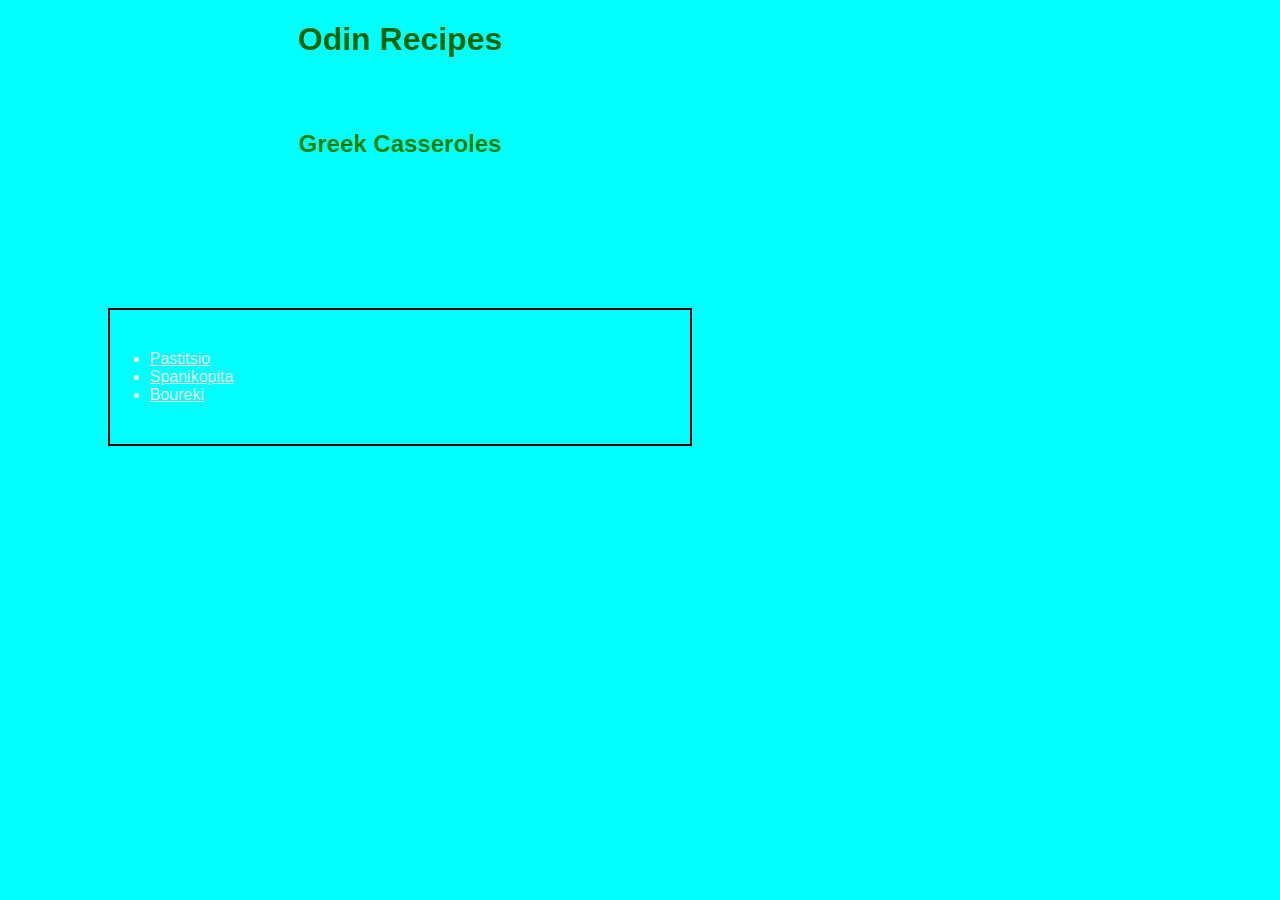
<file: index.html>
<!DOCTYPE html>
<html lang="en">
<head>
    <meta charset="UTF-8">
    <meta name="viewport" content="width=device-width, initial-scale=1.0">
    <title>Tori's Odin Recipes</title>
    <link rel="stylesheet" href= "styles.css"> 
</head>
<body>
    <h1>Odin Recipes</h1>
    <h2> Greek Casseroles </h2>
    <ul>
        <li> <a href="recipes/pastitsio.html" target="_blank">Pastitsio</a> </li>
        <li> <a href="recipes/spanikopita.html" target="_blank">Spanikopita</a> </li>
        <li> <a href= "recipes/boureki.html" target="_blank"> Boureki </a> </li>
    </ul>
</body>
</html>
</file>
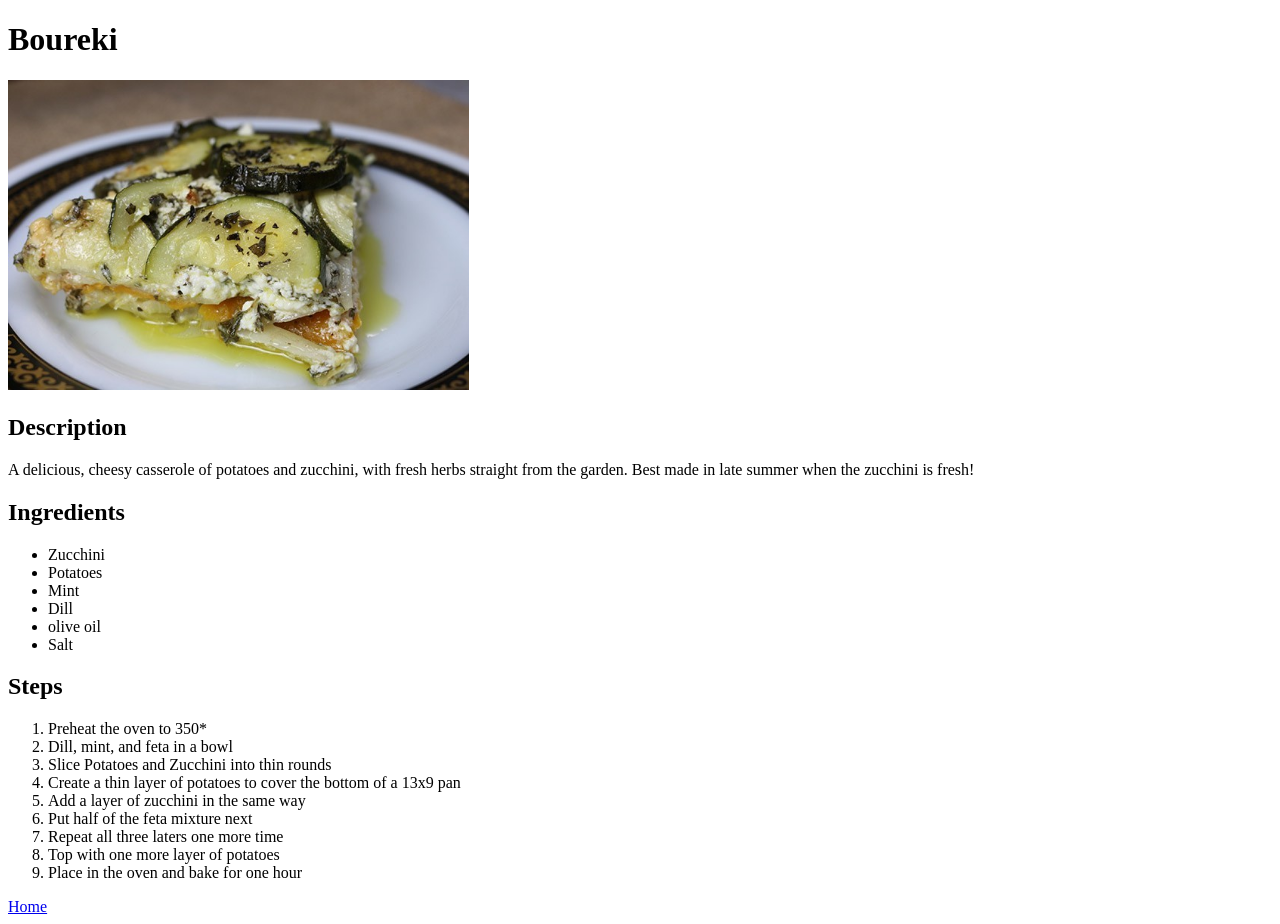
<file: recipes/boureki.html>
<!DOCTYPE html>
<html lang="en">
<head>
    <meta charset="UTF-8">
    <meta name="viewport" content="width=device-width, initial-scale=1.0">
    <title>Boureki</title>
</head>
<body>
 <h1>Boureki</h1>
    <img src="../images/boureki.jpg" alt="boureki yum" height="310">
    <h2> Description</h2>
     <p>  A delicious, cheesy casserole of potatoes and zucchini, with fresh herbs straight from the garden. Best made in late summer when the zucchini is fresh! </p>
    <h2> Ingredients</h2>
        <ul>
            <li> Zucchini </li>
            <li> Potatoes </li>
            <li> Mint </li>
            <li> Dill  </li>
            <li> olive oil </li>
            <li> Salt </li>
        </ul>
    <h2> Steps </h2>      
            <ol> 
                <li>Preheat the oven to 350*</li>
                <li>Dill, mint, and feta in a bowl</li>
                <li>Slice Potatoes and Zucchini into thin rounds</li>
                <li>Create a thin layer of potatoes to cover the bottom of a 13x9 pan </li>
                <li> Add a layer of zucchini in the same way</li>
                <li> Put half of the feta mixture next </li>
                <li> Repeat all three laters one more time </li>
                <li> Top with one more layer of potatoes </li>
                <li> Place in the oven and bake for one hour </li>
            </ol>
 
 <a href="../index.html"> Home </a>
</body>
</html>
</file>
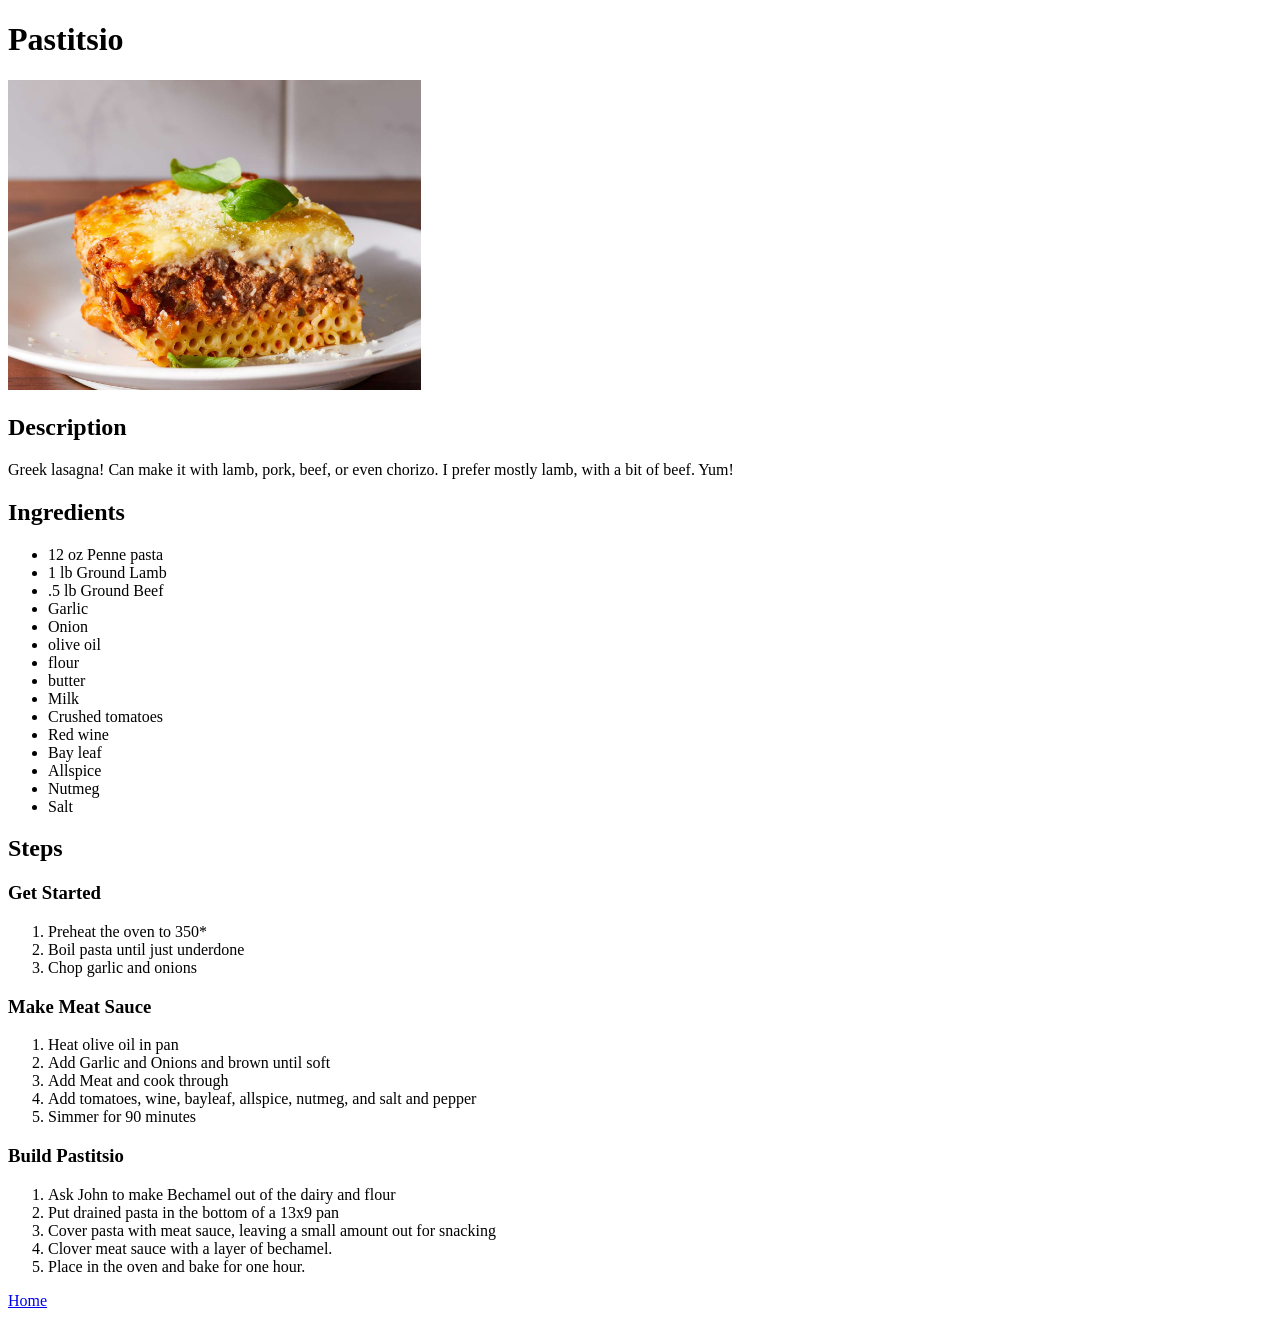
<file: recipes/pastitsio.html>
<!DOCTYPE html>
<html lang="en">
<head>
    <meta charset="UTF-8">
    <meta name="viewport" content="width=device-width, initial-scale=1.0">
    <title>Pastitsio</title>
</head>
<body>
 <h1>Pastitsio</h1>
    <img src="../images/pastitsio.jpg" alt="pastitsio yum" height="310">
    <h2> Description</h2>
    <p> Greek lasagna! Can make it with lamb, pork, beef, or even chorizo. I prefer mostly lamb, with a bit of beef. Yum!</p>
    <h2> Ingredients</h2>
        <ul>
            <li> 12 oz Penne pasta </li>
            <li> 1 lb Ground Lamb </li>
            <li> .5 lb Ground Beef </li>
            <li> Garlic </li>
            <li> Onion </li>
            <li> olive oil </li>
            <li> flour </li>
            <li> butter </li>
            <li> Milk </li>
            <li> Crushed tomatoes </li>
            <li> Red wine </li>
            <li> Bay leaf </li>
            <li> Allspice </li>
            <li> Nutmeg </li>
            <li> Salt </li>
        </ul>
    <h2> Steps </h2>
        <h3> Get Started</h3>       
            <ol> 
                <li>Preheat the oven to 350*</li>
                <li> Boil pasta until just underdone </li>
                <li> Chop garlic and onions </li>
            </ol>
        <h3> Make Meat Sauce </h3>
            <ol>
                <li> Heat olive oil in pan </li>
                <li> Add Garlic and Onions and brown until soft </li>
                <li> Add Meat and cook through </li>
                <li> Add tomatoes, wine, bayleaf, allspice, nutmeg, and salt and pepper</li> 
                <li> Simmer for 90 minutes</li>
            </ol>
        <h3> Build Pastitsio </h3>
            <ol>
                <li> Ask John to make Bechamel out of the dairy and flour</li>
                <li> Put drained pasta in the bottom of a 13x9 pan </li>
                <li> Cover pasta with meat sauce, leaving a small amount out for snacking </li>  
                <li> Clover meat sauce with a layer of bechamel. </li>  
                <li> Place in the oven and bake for one hour. </li>
            </ol>
 
 <a href="../index.html"> Home </a>
</body>
</html>
</file>
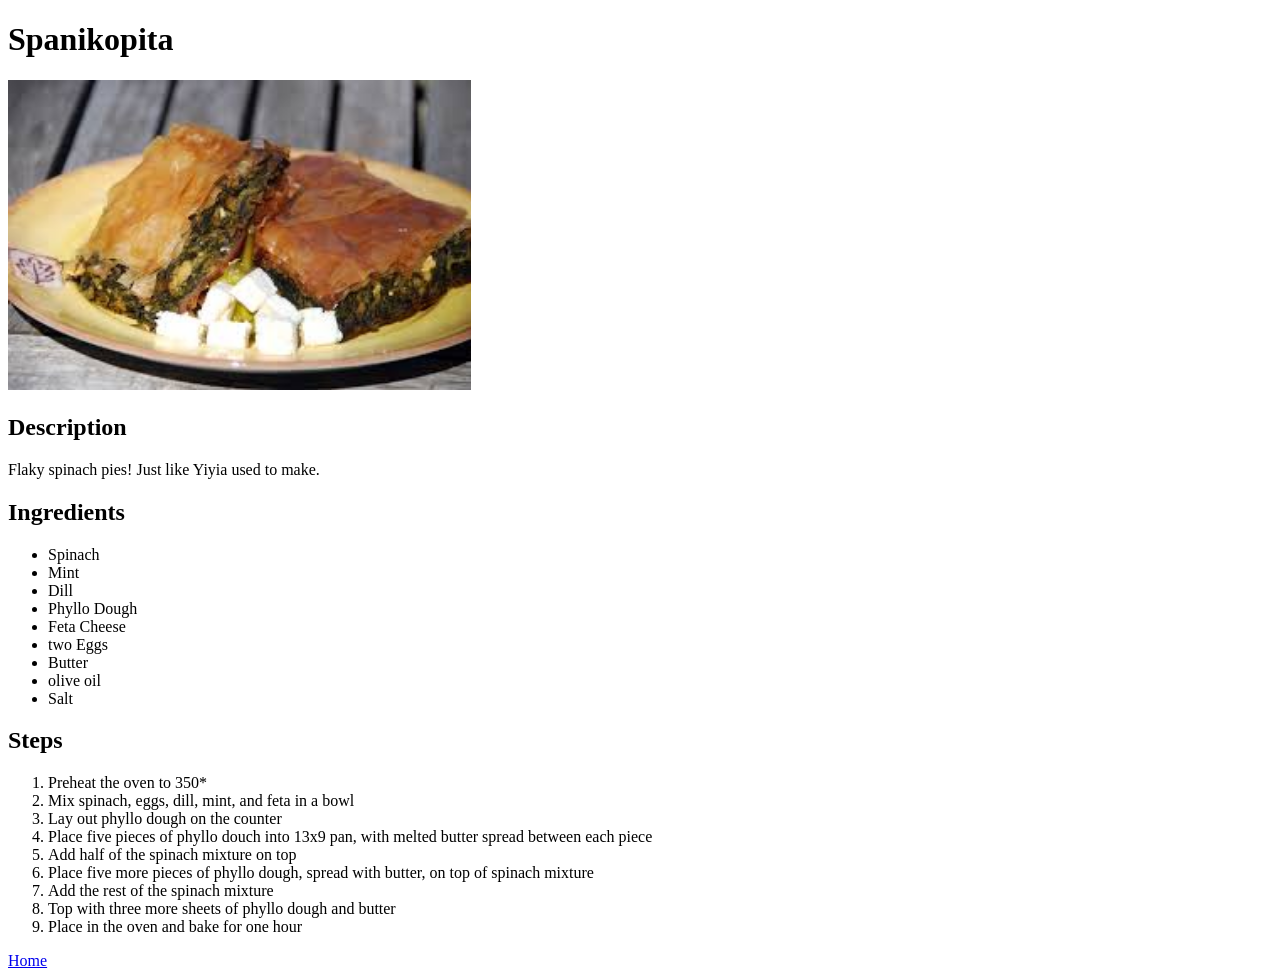
<file: recipes/spanikopita.html>
<!DOCTYPE html>
<html lang="en">
<head>
    <meta charset="UTF-8">
    <meta name="viewport" content="width=device-width, initial-scale=1.0">
    <title>Spanikopita</title>
</head>
<body>
 <h1>Spanikopita</h1>
  <img src="../images/spanikopita.jpg" alt="spanikopitayum" height="310">
    <h2> Description</h2>
    <p> Flaky spinach pies! Just like Yiyia used to make. </p>
    <h2> Ingredients</h2>
        <ul>
            <li> Spinach </li>
            <li> Mint </li>
            <li> Dill  </li>
            <li> Phyllo Dough  </li>
            <li> Feta Cheese </li>
            <li> two Eggs </li>
            <li> Butter </li>
            <li> olive oil </li>
            <li> Salt </li>
        </ul>
    <h2> Steps </h2>      
            <ol> 
                <li>Preheat the oven to 350*</li>
                <li>Mix spinach, eggs, dill, mint, and feta in a bowl</li>
                <li>Lay out phyllo dough on the counter </li>
                <li>Place five pieces of phyllo douch into 13x9 pan, with melted butter spread between each piece </li>
                <li> Add half of the spinach mixture on top </li>
                <li> Place five more pieces of phyllo dough, spread with butter, on top of spinach mixture </li>
                <li> Add the rest of the spinach mixture </li>
                <li> Top with three more sheets of phyllo dough and butter</li>
                <li> Place in the oven and bake for one hour </li>
            </ol>
 
 <a href="../index.html"> Home </a>
</body>
</html>
</file>
<file: styles.css>
*{
    background-color: #00ffff;
    color: white;
    font-family: "Jost", Arial, sans-serif;
    max-width: 800px;
}

h1 {
    text-align: center;
    font-weight: 850;
    color: darkgreen;
    outline: 4px;
}

h2 {
    text-align: center;
    font-weight: 600;
    color:green;
    padding:50px
}

ul {
    border: 2px solid black;
    padding: 40px;
    margin: 100px;
}
</file>
